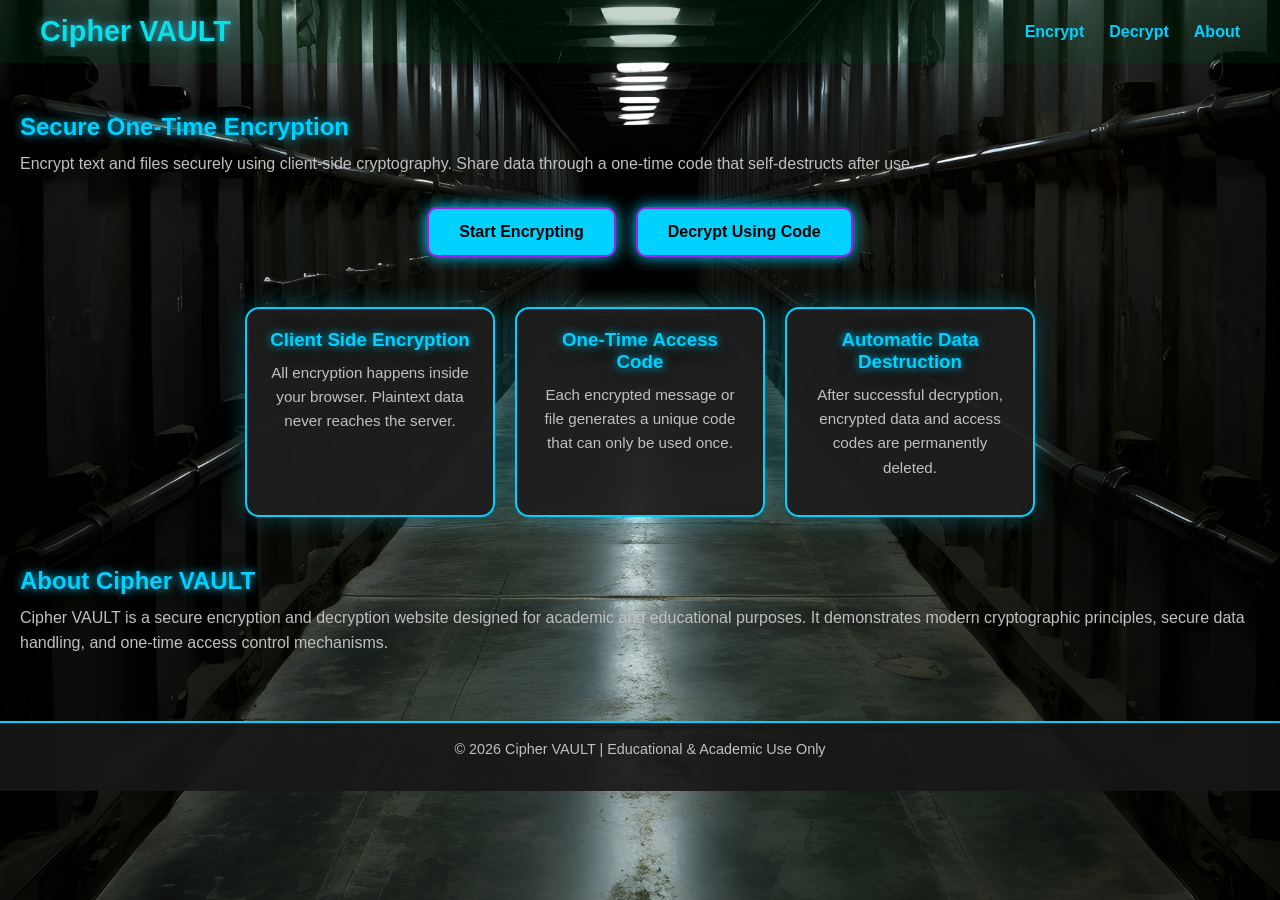
<file: index.html>
<!DOCTYPE html>
<html lang="en">
<head>
    <meta charset="UTF-8">
    <meta name="viewport" content="width=device-width, initial-scale=1.0">
    <title>Cipher VAULT | Secure One Time Encryption</title>

       <!-- SEO & Professional Meta -->
    <meta name="description" content="Cipher VAULT provides secure client-side text and file encryption using one-time access codes.">
    <meta name="author" content="Rehan Naveed">

      <!-- CSS (will be added later) -->
    <link rel="stylesheet" href="assets/css/style.css">
    
</head>
<body>

    <!-------NAVBAR--------->
  <header>
    <nav class="navbar">
        <div class="logo">
            <h1>Cipher VAULT</h1>
            </div>

            <ul class="nav-links">
                 <li><a href="encrypt.html">Encrypt</a></li>
                <li><a href="decrypt.html">Decrypt</a></li>
                <li><a href="#about">About</a></li>
            </ul>
            </nav>
  </header>

        <!-- ================= HERO SECTION ================= -->
          <main>
        <section class="hero">
            <h2>Secure One-Time Encryption</h2>
            <p>
                Encrypt text and files securely using client-side cryptography.  
                Share data through a one-time code that self-destructs after use.
            </p>

            <div class="hero-buttons">
    <a href="encrypt.html" class="btn-primary">Start Encrypting</a>

    <a href="decrypt.html" class="btn-secondary decrypt-animate">
        Decrypt Using Code
    </a>
</div>

        </section>
      
        <!-- ================= FEATURES SECTION ================= -->
         <section class="features">
            <div class="feature-card">
                <h3>Client Side Encryption</h3>
                <p>
                      All encryption happens inside your browser.
                    Plaintext data never reaches the server.
                </p>
            </div>

          <div class="feature-card">
            <h3>One-Time Access Code</h3>
            <p>
                  Each encrypted message or file generates a unique code
                    that can only be used once.
            </p>
          </div>

              <div class="feature-card">
                <h3>Automatic Data Destruction</h3>
                <p>
                    After successful decryption, encrypted data and access codes
                    are permanently deleted.
                </p>
            </div>
         </section>

             <!--=============About Section===========-->

            <section id="about" class="about">
            <h2>About Cipher VAULT</h2>
            <p>
                Cipher VAULT is a secure encryption and decryption website designed
                for academic and educational purposes. It demonstrates modern
                cryptographic principles, secure data handling, and one-time
                access control mechanisms.
            </p>
        </section>
    </main>

    <!----=========Footer========-->

<footer class="footer">
    <p>© 2026 Cipher VAULT | Educational & Academic Use Only</p>
</footer>
<script src="assets/js/vaultDB.js"></script>
<script src="assets/js/script.js"></script>
</body>
</html>
</file>
<file: assets/css/style.css>
/* ===========================
   GLOBAL
=========================== */
* {
    margin: 0;
    padding: 0;
    box-sizing: border-box;
    font-family: 'Segoe UI', Tahoma, Geneva, Verdana, sans-serif;
}

  body {
    background-image: url("../css/images/Path.jpg");
      background-repeat: no-repeat;
    background-position: center;
    background-size: cover;
    background-attachment: fixed;
  }
/* Links */
a {
    color: #02242c; /* Neon Blue */
    text-decoration: none;
    transition: color 0.3s;
}

a:hover {
    color: #a020f0; /* Purple */
}

/* Buttons */
button, .btn-primary {
     background-color: transparent;
    border: 2px solid #a020f0;
    color: #a020f0;
    padding: 10px 24px;
    border-radius: 10px;
    margin-top: 10px;
    cursor: pointer;
    font-weight: bold;
    transition: all 0.3s ease;
}

button:hover, .btn-primary:hover {
    background-color: #a020f0;
    box-shadow: 0 0 20px #a020f0;
    color: #fff;
}
   
p {
    color: #c0c0c0;
    line-height: 1.6;
    margin-bottom: 15px;
}

/* ===========================
   NAVBAR
=========================== */
.navbar {
    display: flex;
    justify-content: space-between;
    align-items: center;
    padding: 15px 40px;
    background-color: rgba(2, 68, 22, 0.226);
    border-bottom: none;
}

.navbar .logo h1 {
    color: #06e0e7;
    font-size: 1.8rem;
    text-shadow: 0 0 8px #2eaac9;
}

.navbar .nav-links {
    list-style: none;
    display: flex;
    gap: 25px;
}

.navbar .nav-links li a {
    font-weight: bold;
    color: #00d1ff;
}

.navbar .nav-links li a:hover {
    color: #a020f0;
}

/* ===========================
   HEADINGS
=========================== */
h2, h3 {
    color: #00d1ff;
    text-shadow: 0 0 10px #00d1ff, 0 0 20px #000000;
    margin-bottom: 10px;
}

.section-description {
    color: #c0c0c0;
    margin-bottom: 20px;
}

/* ===========================
   FORM
=========================== */
form {
    background-color: rgba(8, 8, 8, 0.9);
    padding: 25px;
    border-radius: 14px;
    box-shadow: 0 0 30px rgba(0, 209, 255, 0.3);
    max-width: 700px;
    margin: 0 auto 40px auto;
}

.form-group {
    margin-bottom: 22px;
}

.form-group label {
    display: block;
    margin-bottom: 6px;
    font-weight: bold;
    color: #a020f0;
}

.form-group input[type="text"],
.form-group input[type="password"],
.form-group input[type="file"],
.form-group textarea {
    width: 100%;
    padding: 14px;
    border-radius: 10px;
    border: 1px solid #00d1ff;
    background-color: #050505;
    color: #e0e0e0;
}

textarea::placeholder,
input::placeholder {
    color: #888;
}

small {
    display: block;
    margin-top: 4px;
    color: #888;
}

/* ===========================
   RESULT BOX
=========================== */
.result-section {
    max-width: 700px;
    margin: 20px auto 60px auto;
    padding: 22px;
    background-color: rgba(30,30,30,0.95);
    border-radius: 14px;
    border: 2px solid #00d1ff;
    box-shadow: 0 0 30px rgba(2, 53, 65, 0.4);
}

.result-box {
    background-color: #121212;
    border: 1px solid #a020f0;
    padding: 18px;
    border-radius: 10px;
    min-height: 60px;
    color: #00d1ff;
    font-family: 'Courier New', Courier, monospace;
    box-shadow: 0 0 15px rgba(160,32,240,0.3);
    
    /* ✅ FIX: Keep text inside box */
    word-wrap: break-word;
    word-break: break-all;
    overflow-wrap: break-word;
    overflow-x: auto;
    overflow-y: auto;
    max-height: 300px;
    white-space: pre-wrap;
}

/* ===========================
   FOOTER
=========================== */
footer.footer {
    text-align: center;
    padding: 15px 0;
    background-color: rgba(24, 23, 23, 0.9);
    border-top: 2px solid #00d1ff;
    color: #c0c0c0;
    font-size: 0.9rem;
}

/* ===========================
   GENERAL LAYOUT
=========================== */
main {
    padding: 50px 20px;
}

section.encrypt-section,
section.decrypt-section {
    text-align: center;
}

.hero-buttons {
    display: flex;
    justify-content: center;
    gap: 20px;
    margin-top: 20px;
}

.hero-buttons a {
    padding: 14px 30px;
    background-color: #00d1ff;
    color: #000000;
    border-radius: 10px;
    font-weight: bold;
    box-shadow: 0 0 15px #00d1ff;
    transition: all 0.3s ease;
}

.hero-buttons a:hover {
    background-color: #a020f0;
    box-shadow: 0 0 25px #a020f0;
    color: #fff;
}

/* ===========================
   FEATURE CARDS
=========================== */
.features {
    display: flex;
    justify-content: center;
    flex-wrap: wrap;
    gap: 20px;
    margin: 50px 0;
}

.feature-card {
    background-color: rgba(30,30,30,0.95);
    padding: 20px;
    border-radius: 14px;
    border: 2px solid #00d1ff;
    width: 250px;
    box-shadow: 0 0 25px rgba(0, 209, 255, 0.3);
    text-align: center;
}

.feature-card h3 {
    margin-bottom: 10px;
    color: #00d1ff;
}

.feature-card p {
    color: #c0c0c0;
    font-size: 0.95rem;
}

/* ===============================
   VAULT CODE SECTION
================================ */
.vault-code-section {
    margin: 20px 0;
}

.vault-code-section h4 {
    color: #a020f0;
    margin-bottom: 10px;
}

.encrypted-data-section {
    margin-top: 30px;
}

.encrypted-data-section h4 {
    color: #00d1ff;
}

/* Copy Button */
.btn-secondary {
    background-color: transparent;
    border: 2px solid #a020f0;
    color: #a020f0;
    padding: 10px 24px;
    border-radius: 10px;
    margin-top: 10px;
    cursor: pointer;
    font-weight: bold;
    transition: all 0.3s ease;
}

.btn-secondary:hover {
    background-color: rgba(160, 32, 240, 0.2);
    box-shadow: 0 0 20px #a020f0;
}

/* ===============================
   FILE INPUT STYLING
================================ */
input[type="file"] {
    width: 100%;
    padding: 14px;
    border-radius: 10px;
    border: 2px dashed #00d1ff;
    background-color: rgba(7, 7, 196, 0.8);
    color: #e0e0e0;
    cursor: pointer;
    transition: all 0.3s ease;
}

input[type="file"]::-webkit-file-upload-button {
    background-color: #00d1ff;
    color: #121212;
    border: none;
    padding: 8px 16px;
    border-radius: 6px;
    cursor: pointer;
    font-weight: bold;
    margin-right: 10px;
}

input[type="file"]:hover {
    border-color: #a020f0;
    background-color: rgba(50, 50, 70, 0.9);
}

input[type="file"]::-webkit-file-upload-button:hover {
    background-color: #a020f0;
    color: #fff;
}
</file>
